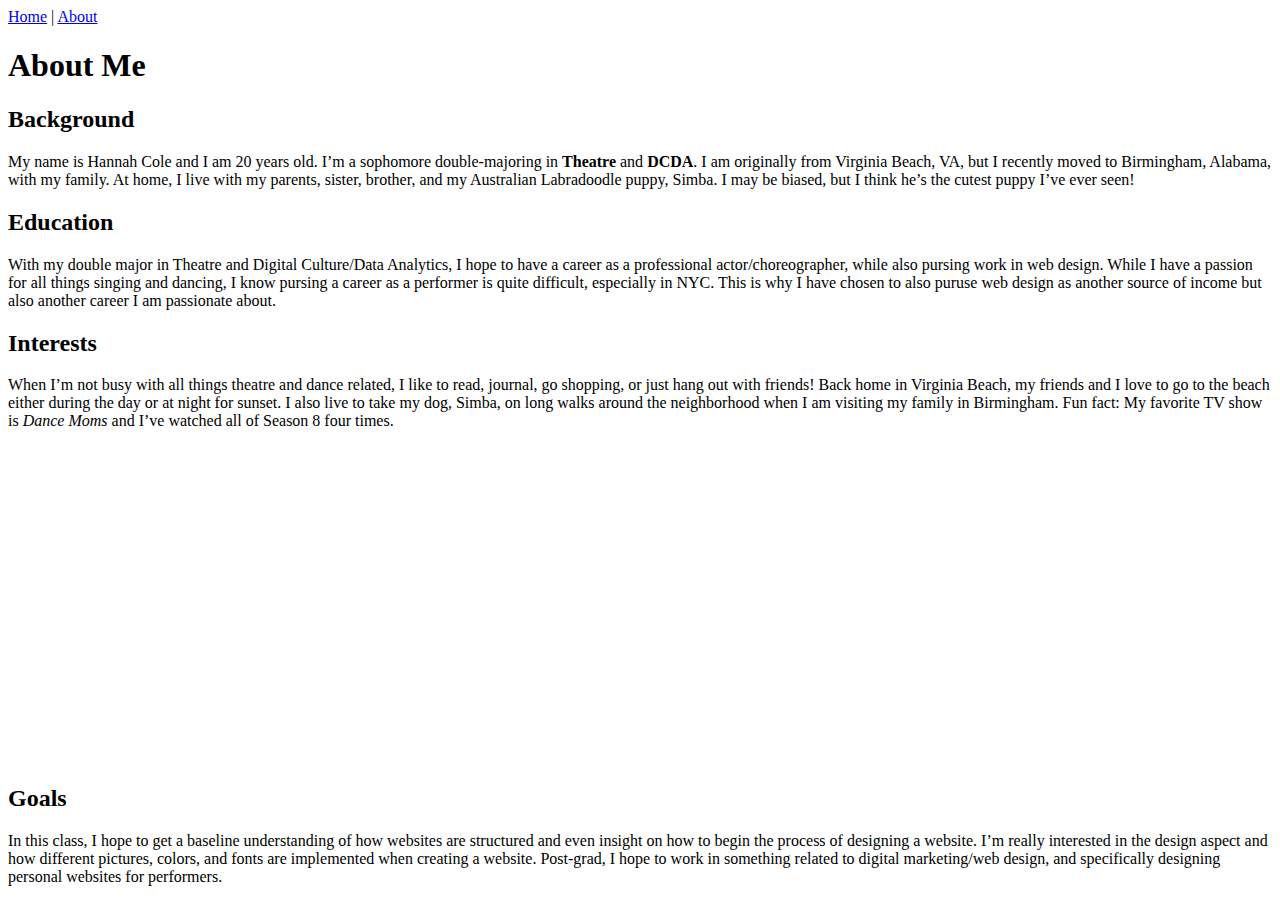
<file: about.html>
<!DOCTYPE html>
<html lang="en">
<head>
    <meta charset="UTF-8">
    <meta name="viewport" content="width=device-width, initial-scale=1.0">
    <title>Document</title>
</head>
<body>

<header><nav> <a href="index.html"> Home</a> | <a href="about.html">About</a> </nav></header>

<main>

    <h1>About Me</h1>

<section>

<h2>Background</h2>


<p>My name is Hannah Cole and I am 20 years old. I’m a sophomore double-majoring in <b>Theatre</b> and <strong>DCDA</strong>. I am originally from Virginia Beach, VA, but I recently moved to Birmingham, Alabama, with my family. At home, I live with my parents, sister, brother, and my Australian Labradoodle puppy, Simba. I may be biased, but I think he’s the cutest puppy I’ve ever seen!</p>

</section>

<section>

<h2>Education</h2>

<p>With my double major in Theatre and Digital Culture/Data Analytics, I hope to have a career as a professional actor/choreographer, while also pursing work in web design. While I have a passion for all things singing and dancing, I know pursing a career as a performer is quite difficult, especially in NYC. This is why I have chosen to also puruse web design as another source of income but also another career I am passionate about. </p>

</section>

<section>

<h2>Interests</h2>

<!-- this paragraph contains italics -->

<p>When I’m not busy with all things theatre and dance related, I like to read, journal, go shopping, or just hang out with friends! Back home in Virginia Beach, my friends and I love to go to the beach either during the day or at night for sunset. I also live to take my dog, Simba, on long walks around the neighborhood when I am visiting my family in Birmingham. Fun fact: My favorite TV show is <em>Dance Moms</em> and I’ve watched all of Season 8 four times. 
</p>

<iframe width="560" height="315" src="https://www.youtube.com/embed/tHknDm9v4VU?si=ivZQVyI1ltTeLRFT" title="YouTube video player" frameborder="0" allow="accelerometer; autoplay; clipboard-write; encrypted-media; gyroscope; picture-in-picture; web-share" referrerpolicy="strict-origin-when-cross-origin" allowfullscreen></iframe>

</section>

<section>

<h2>Goals</h2>

<p>In this class, I hope to get a baseline understanding of how websites are structured and even insight on how to begin the process of designing a website. I’m really interested in the design aspect and how different pictures, colors, and fonts are implemented when creating a website. Post-grad, I hope to work in something related to digital marketing/web design, and specifically designing personal websites for performers. </p>

</section>

</main>

</body>
</html>
</file>
